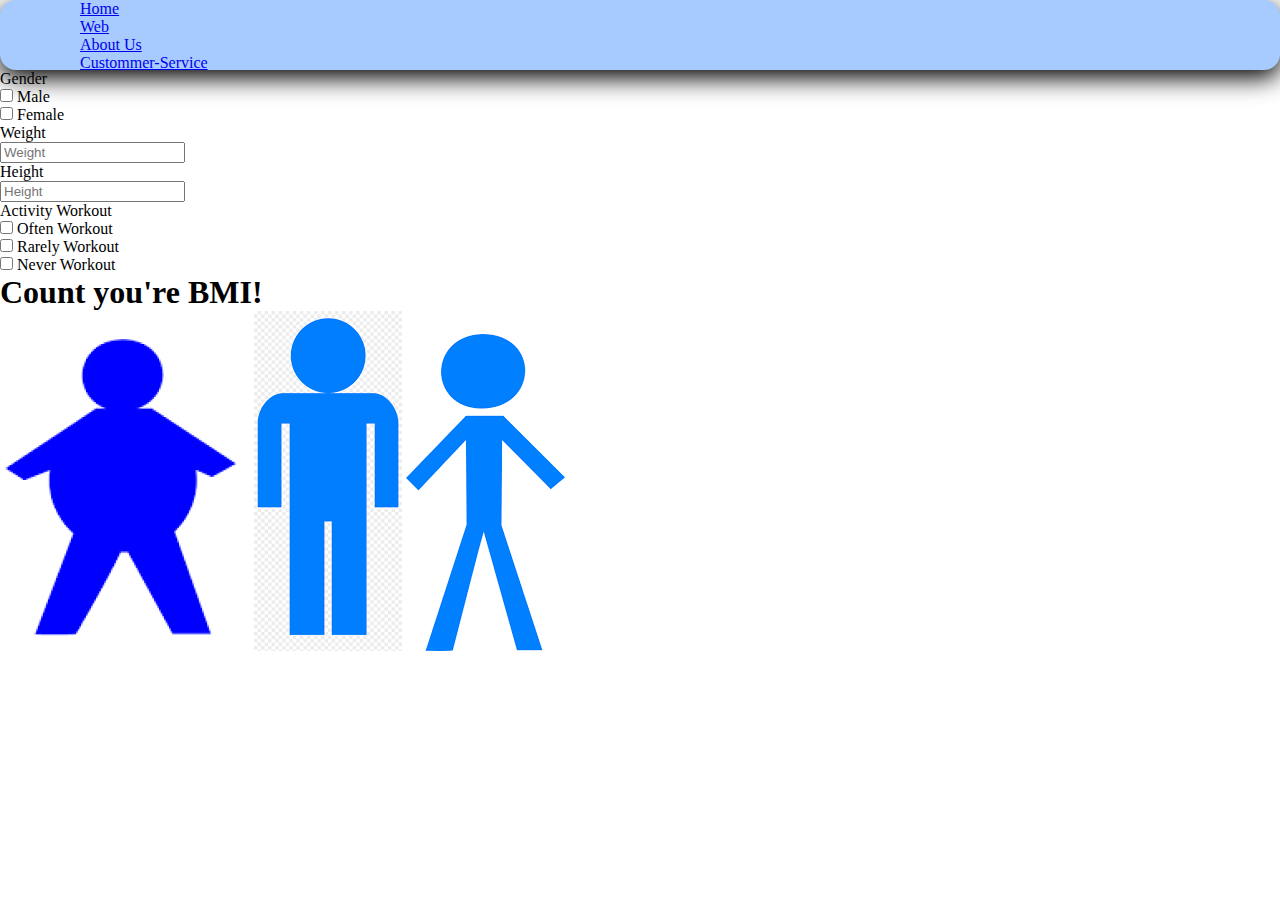
<file: indexprototype.html>
<!DOCTYPE html>
<html lang="en">
<head>
    <meta charset="UTF-8">
    <meta http-equiv="X-UA-Compatible" content="IE=edge">
    <meta name="viewport" content="width=device-width, initial-scale=1.0">
    <title>Welcome</title>
    <link rel = "stylesheet" href = "styleprototype.css" />
</head>
<body>

    <div class="nav-container">
        <div class="wrapper">
            <nav>
                <ul class="nav-items">
                    <li>
                        <a href = "#">Home</a>
                    </li>

                    <li>
                        <a href = "#">Web</a>
                    </li>

                    <li>
                        <a href = "#">About Us</a>
                    </li>

                    <li>
                        <a href = "#">Custommer-Service</a>
                    </li>
                </ul>
            </nav>
        </div>
    </div>
    
    <div class="cards">
        <div class="card">
            <p>Gender</p>
            <input type="checkbox" id="gender1" name="gender1" value="Male">
            <label for="gender1"> Male</label><br>
            <input type="checkbox" id="gender2" name="gender2" value="Female">
            <label for="gender2"> Female</label><br>
            <p>Weight</p>
            <input type="text" placeholder="Weight" />
            <P>Height</P>
            <input type="text" placeholder="Height" />
            <p>Activity Workout</p>
            <input type="checkbox" id="workout1" name="workout1" value="Often">
            <label for="workout1"> Often Workout</label><br>
            <input type="checkbox" id="workout2" name="workout2" value="Rarely">
            <label for="workout2"> Rarely Workout</label><br>
            <input type="checkbox" id="workout3" name="workout3" value="Never">
            <label for="workout3"> Never Workout</label><br>
          </div>
        </div>

    <div class="header-container">
        <div class="wrapper"></div>
        <header>
            <div class="hero-content">
                <h1>Count you're BMI!</h1>
                <div class="stickman-image">
                    <img src="images/Fat-Stickman.png" alt="" />
                    <img src="images/Ideal-Stickman.png" alt="" />
                    <img src="images/Thin-Stickman.png" alt="" />
                </div>
            </div>
        </header>
    </div>

    <script src="script.js"></script>
</body>
</html>
</file>
<file: styleprototype.css>
* {
    box-sizing: border-box;
    margin: 0
}
body {
    font-family: "Roboto", "sans-serif" ;
}
/* Navigation */

.nav-container{
    background: #A8CBFF;
    border-radius: 16px;
    box-shadow: 0px 8px 24px black;
    height: 70px;
}
.wrapper{
    max-width: 1200px;
    margin: 0 auto;
}
.nav{
    display: flex;
    align-items: center;
    justify-content: space-between;
}
.nav ul{
    display: flex;
}
.nav-items li{
    list-style: none;
    margin-right: 100px;
}
</file>
